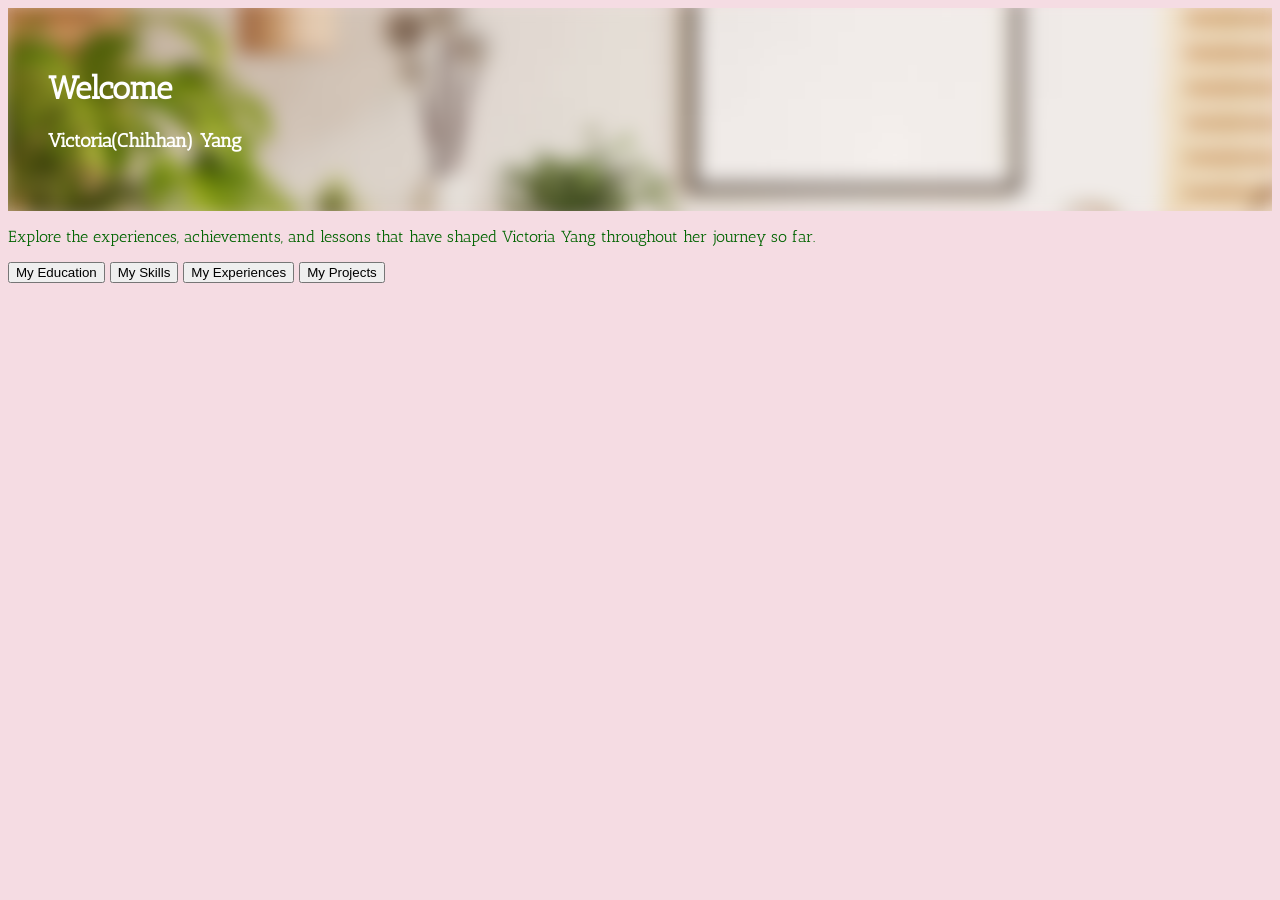
<file: index.html>
<!DOCTYPE html>

<html>
    <head>
        <title>About Victoria</title>
        <link rel="stylesheet" href="styles.css">
        <link href="https://fonts.googleapis.com/css2?family=Antic+Slab&display=swap" rel="stylesheet">
        <script src="index.js" defer></script>       

    </head>
    <body>
        <div class="title">
            <!-- <img src="IMG_9564.heic" height="122" alt = "Image of Victoria"> -->
            

            <h1>Welcome</h1>
            <h3>Victoria(Chihhan) Yang</h3>
        </div>

        <section>
            <p>
            Explore the experiences, achievements, and lessons that have shaped Victoria Yang throughout her journey so far.
            </p>

        </section>

        <button id="educationBtn">My Education</button> 
        <button id="skillsBtn">My Skills</button>
        <button id="experiencesBtn">My Experiences</button>
        <button id="projectsBtn">My Projects</button>

        <!-- <p><video src="IMG_9573.MOV" controls type="video/MOV" width=""480" height="200"></video></p> -->
        
    </body>
</html>
</file>
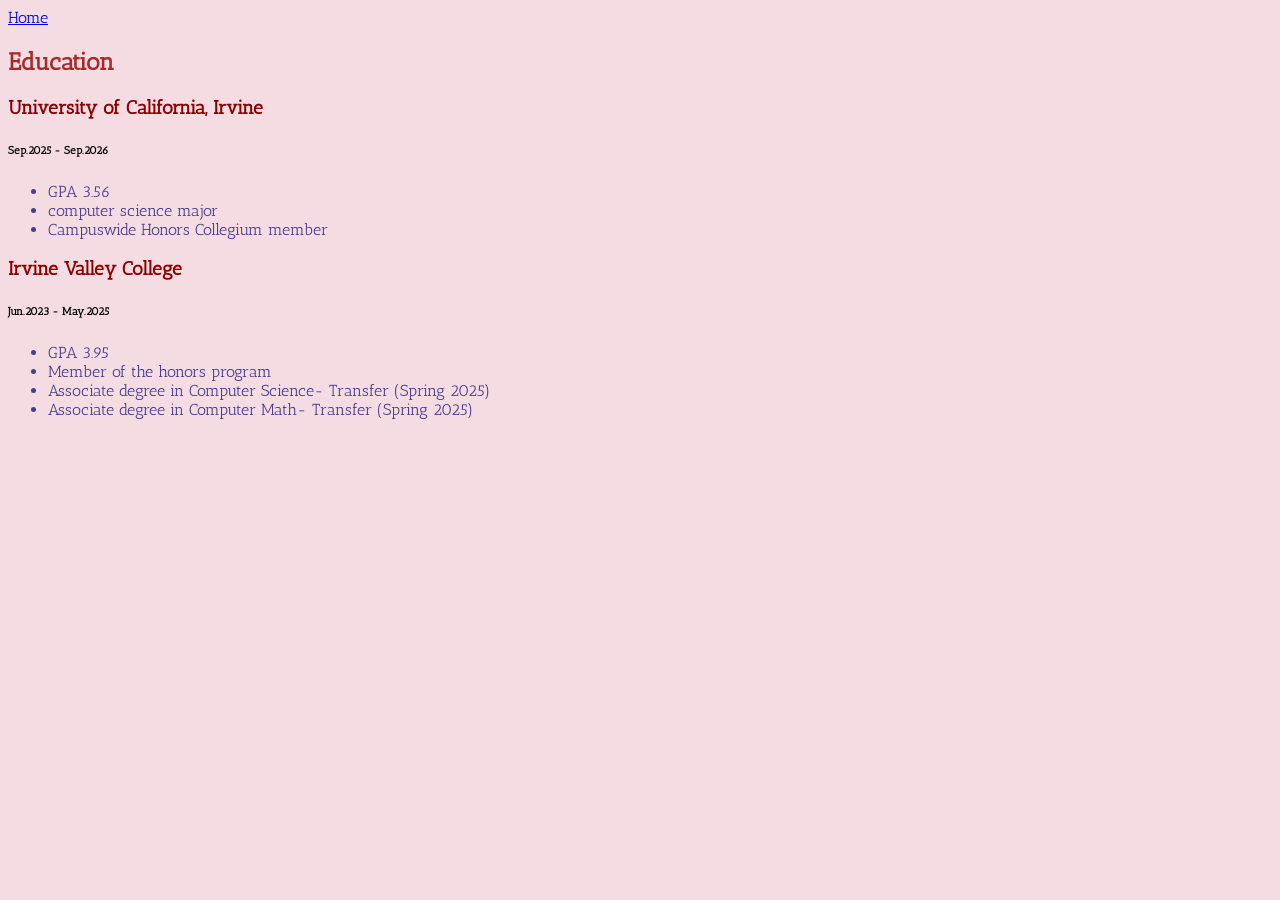
<file: education.html>
<a href="index.html">Home</a>

<head>
    <title>Education</title>
    <link rel="stylesheet" href="styles.css">
    <link href="https://fonts.googleapis.com/css2?family=Antic+Slab&display=swap" rel="stylesheet">

</head>

<body>
    <h2>Education</h2>
    <h3>University of California, Irvine</h3> <h6>Sep.2025 - Sep.2026</h6>
    <ul>
        <li>GPA 3.56</li>
        <li>computer science major</li>
        <li>Campuswide Honors Collegium member</li>
    </ul>
        
    <h3>Irvine Valley College</h3> <h6>Jun.2023 - May.2025</h6>
    <ul>
        <li>GPA 3.95</li>
        <li>Member of the honors program</li>
        <li>Associate degree in Computer Science- Transfer (Spring 2025)</li>
        <li>Associate degree in Computer Math- Transfer (Spring 2025)</li>
    </ul>
</body>
</file>
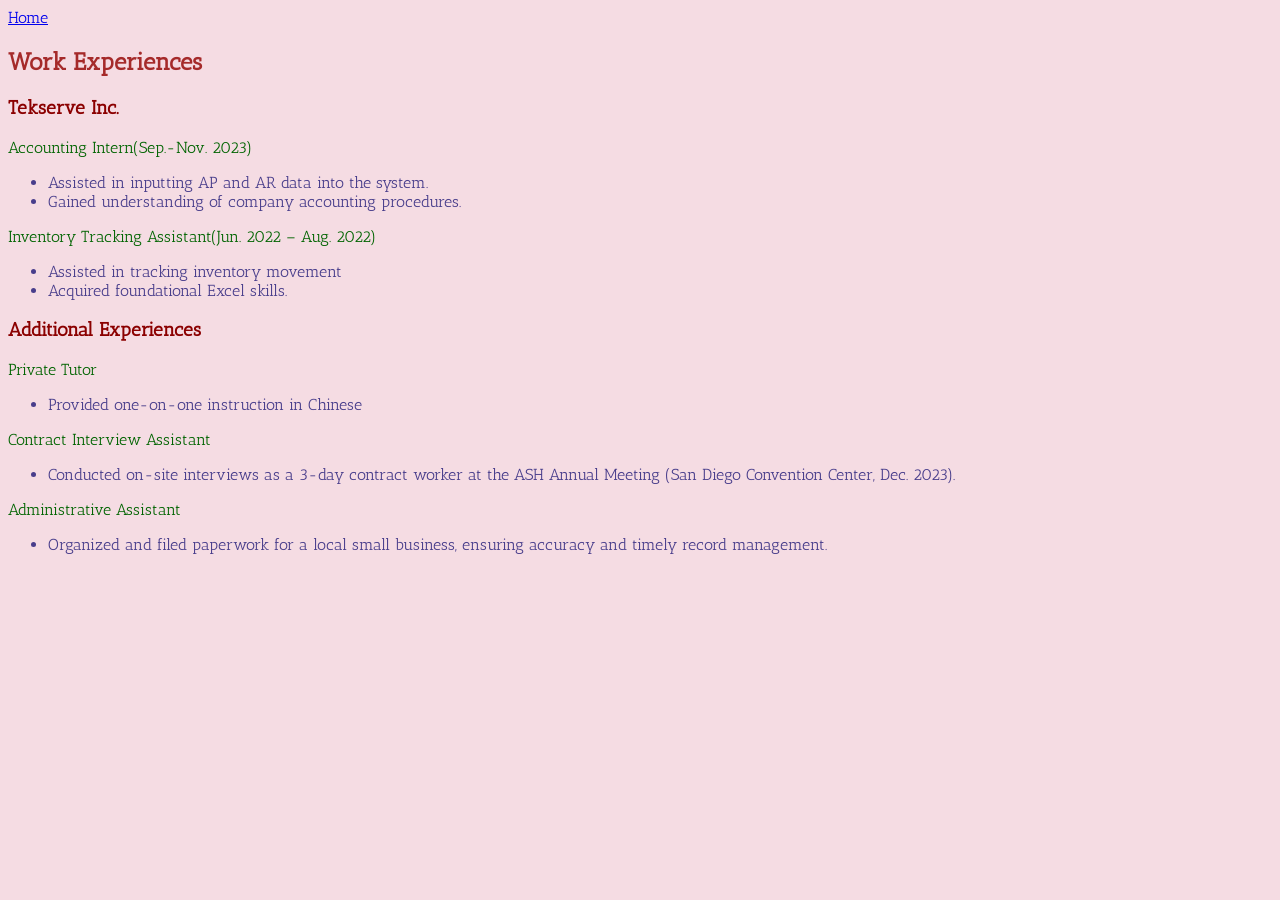
<file: experiences.html>
<!DOCTYPE html>

<a href="index.html">Home</a>

<head>
    <title>Experiences</title>
    <link rel="stylesheet" href="styles.css">
    <link href="https://fonts.googleapis.com/css2?family=Antic+Slab&display=swap" rel="stylesheet">

</head>

<body>
    <h2>Work Experiences</h2>
    <section>
        <h3>Tekserve Inc.</h3>
        <p>Accounting Intern(Sep.-Nov. 2023)</p>
        <ul>    
            <li>Assisted in inputting AP and AR data into the system.</li>
            <li>Gained understanding of company accounting procedures.</li>
        </ul>
        <p>Inventory Tracking Assistant(Jun. 2022 – Aug. 2022)</p>
        <ul>
            <li>Assisted in tracking inventory movement</li>
            <li>Acquired foundational Excel skills.</li>
        </ul>
    </section>
    <h3>Additional Experiences</h3>
    <section>
        <p>Private Tutor</p>
        <ul>
            <li>Provided one-on-one instruction in Chinese</li>
        </ul>
        <p>Contract Interview Assistant</p>
        <ul>
            <li>Conducted on-site interviews as a 3-day contract worker at the ASH Annual Meeting (San Diego
Convention Center, Dec. 2023).</li>
        </ul>
        <p>Administrative Assistant</p>
        <ul>
            <li>Organized and filed paperwork for a local small business, ensuring accuracy and timely record
management.</li>
        </ul>

    </section>
    

</body>
</file>
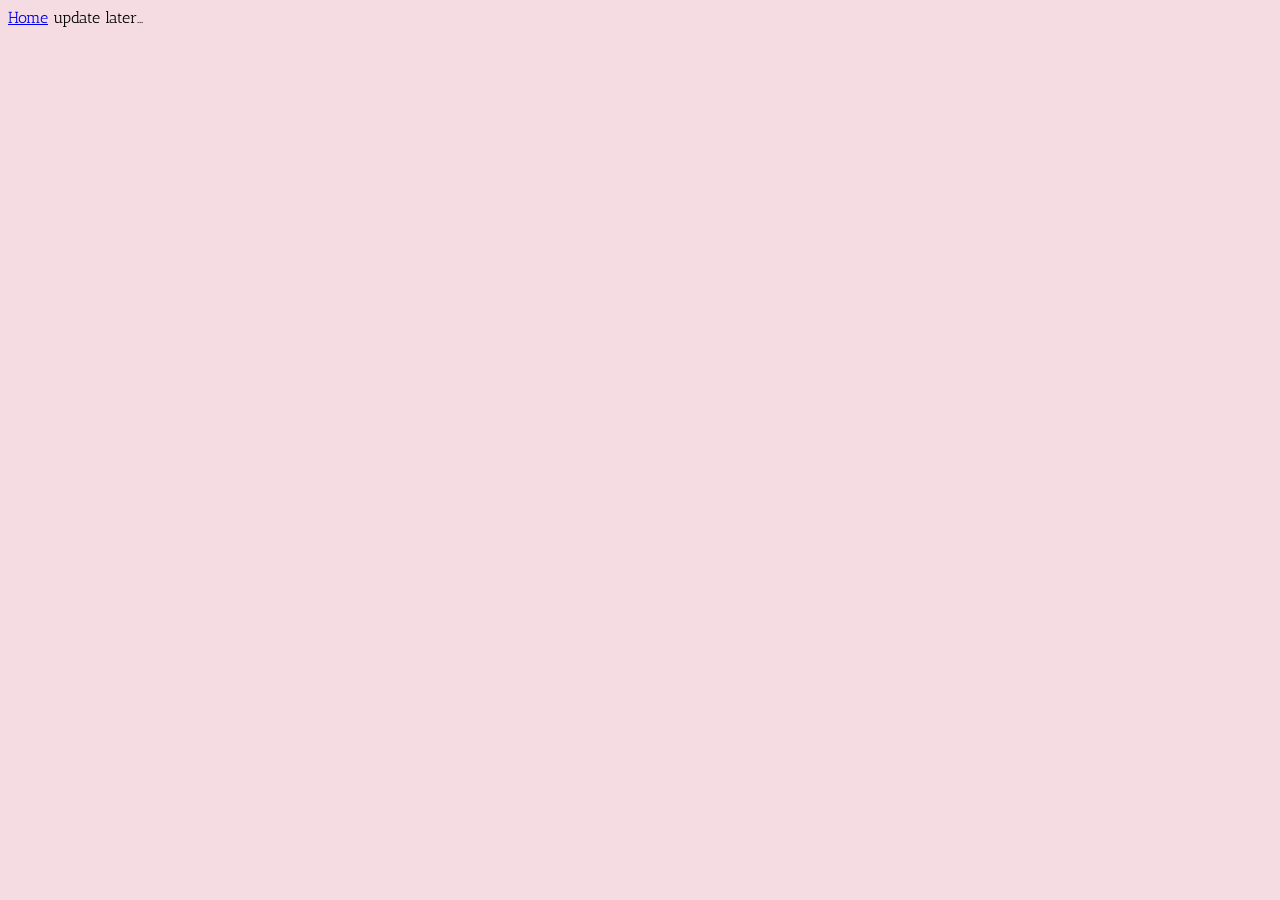
<file: projects.html>
<!DOCTYPE html>

<a href="index.html">Home</a>
<head>
    <title>Projects</title>
    <link rel="stylesheet" href="styles.css">
    <link href="https://fonts.googleapis.com/css2?family=Antic+Slab&display=swap" rel="stylesheet">

</head>

<body>
    update later...
</body>
</file>
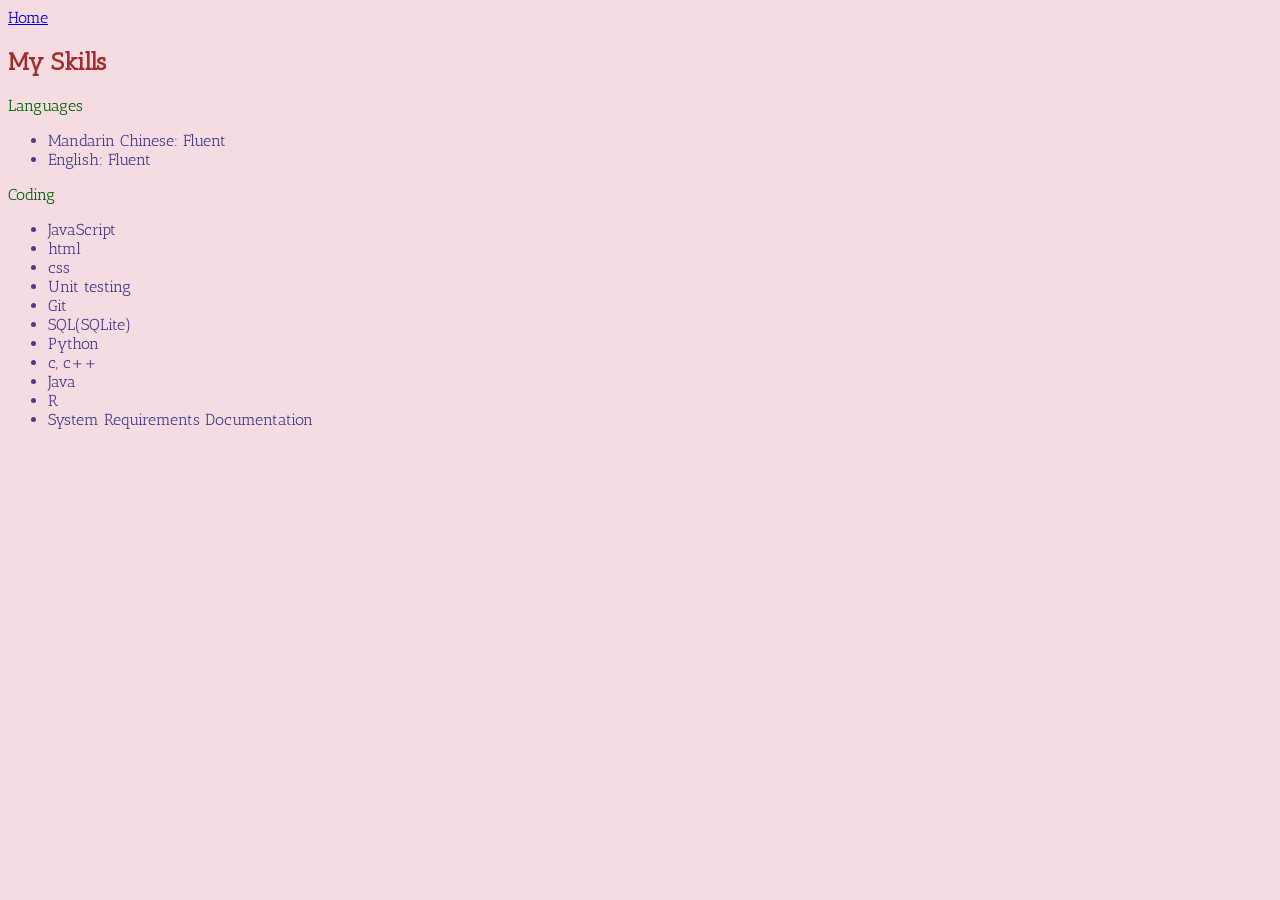
<file: skills.html>
<a href="index.html">Home</a>

<head>
    <title>Skills</title>
    <link rel="stylesheet" href="styles.css">
    <link href="https://fonts.googleapis.com/css2?family=Antic+Slab&display=swap" rel="stylesheet">

</head>

<body>
    <h2>My Skills</h2>
    <section>
        <p>Languages</p>
        <ul>    
            <li>Mandarin Chinese: Fluent</li>
            <li>English: Fluent</li>
        </ul>
        <p>Coding</p>
        <ul>
            <li>JavaScript</li>
            <li>html</li>
            <li>css</li>
            <li>Unit testing</li>
            <li>Git</li>
            <li>SQL(SQLite)</li>
            <li>Python</li>
            <li>c, c++</li>
            <li>Java</li>
            <li>R</li>
            <li>System Requirements Documentation</li>
        </ul>
    </section>
    

</body>

<!-- <form> ;)
    I want to connect:
    <label>Name</label>
    <input name="recuiter name"><br>
    <label>Email</label>
    <input name="recuiter email"><br>
    <label>Schedule an interview</label>
    <input name="interview date" type="date"><br>
    <button>send</button>
</form> -->
</file>
<file: styles.css>
body{
    background-color: rgb(245, 220, 227);
    font-family: "Antic Slab"
}
.title h1, .title h3 {

    color: white;

}
h1{
    color: darkolivegreen;
}
h2{
    color:Brown;
}
h3{
    color:darkred;
}
p{
    color: darkgreen;
}

ul{
    color: darkslateblue;
}

.title {
    position: relative;
    padding: 40px;
    overflow: hidden;
}

.title::before {
    content: "";
    position: absolute;
    inset: -10px;
    background-image: url("studybackground.jpg");
    background-size: cover;
    background-position: center;
    filter: blur(10px);
    z-index: -1;
}


#skillsBtn:hover{
    background-color: lightcyan;
}

#educationBtn:hover{
    background-color:lightcyan;
}

#experiencesBtn:hover{
    background-color:lightcyan;
}

#projectsBtn:hover{
    background-color:lightcyan;
}
</file>
